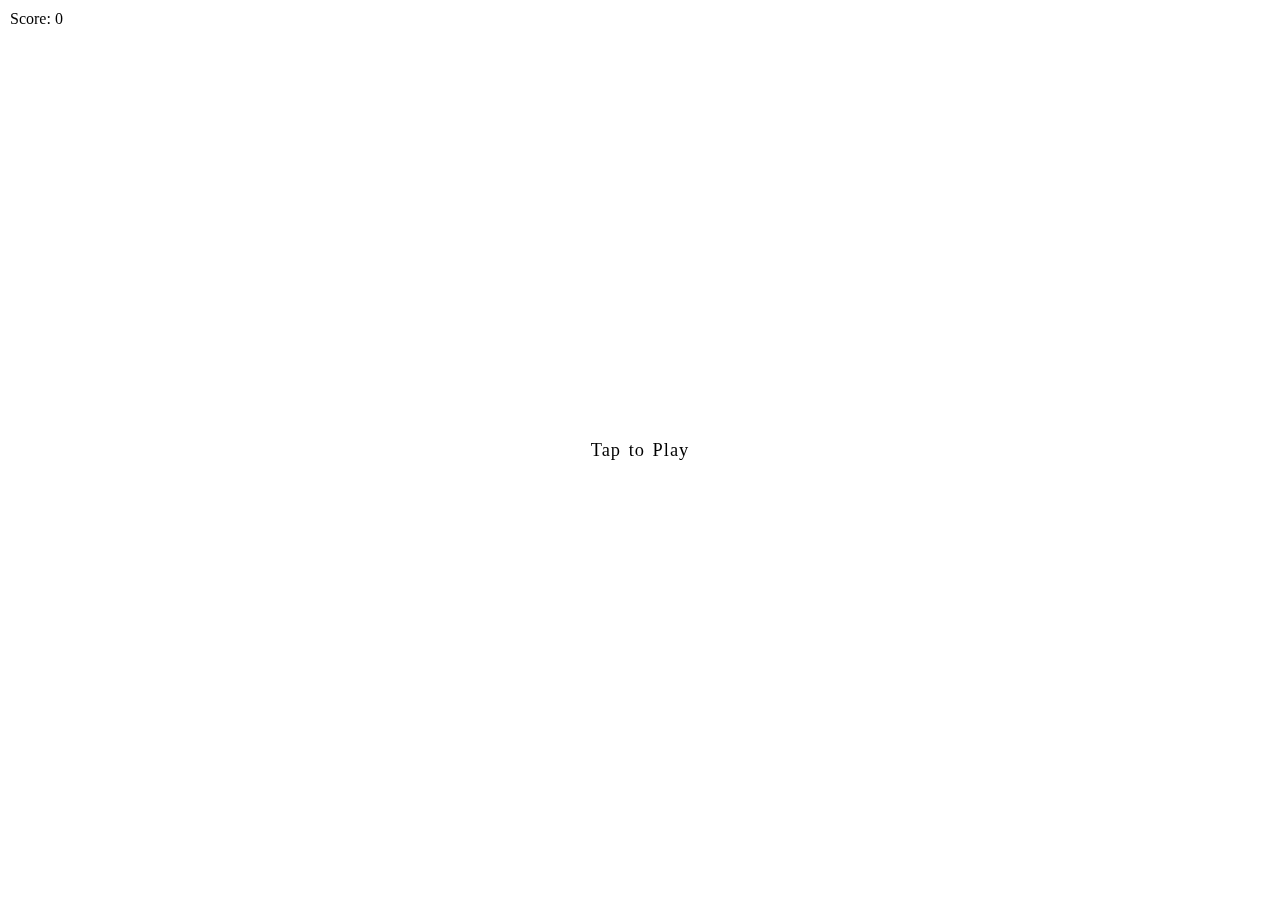
<file: index.html>
<!DOCTYPE html>
 <html>
    <head>
        <title> Flappy Bird </title>
        <link href="style.css" rel="stylesheet" type="text/css">
        <link rel="shortcut icon"  type="img/x-icon" href="FlappyBird.jpg">
    </head>
    <body>

  <script src="./Script.js"></script>

        <div id = "game"></div>
    </body>
 </html>
</file>
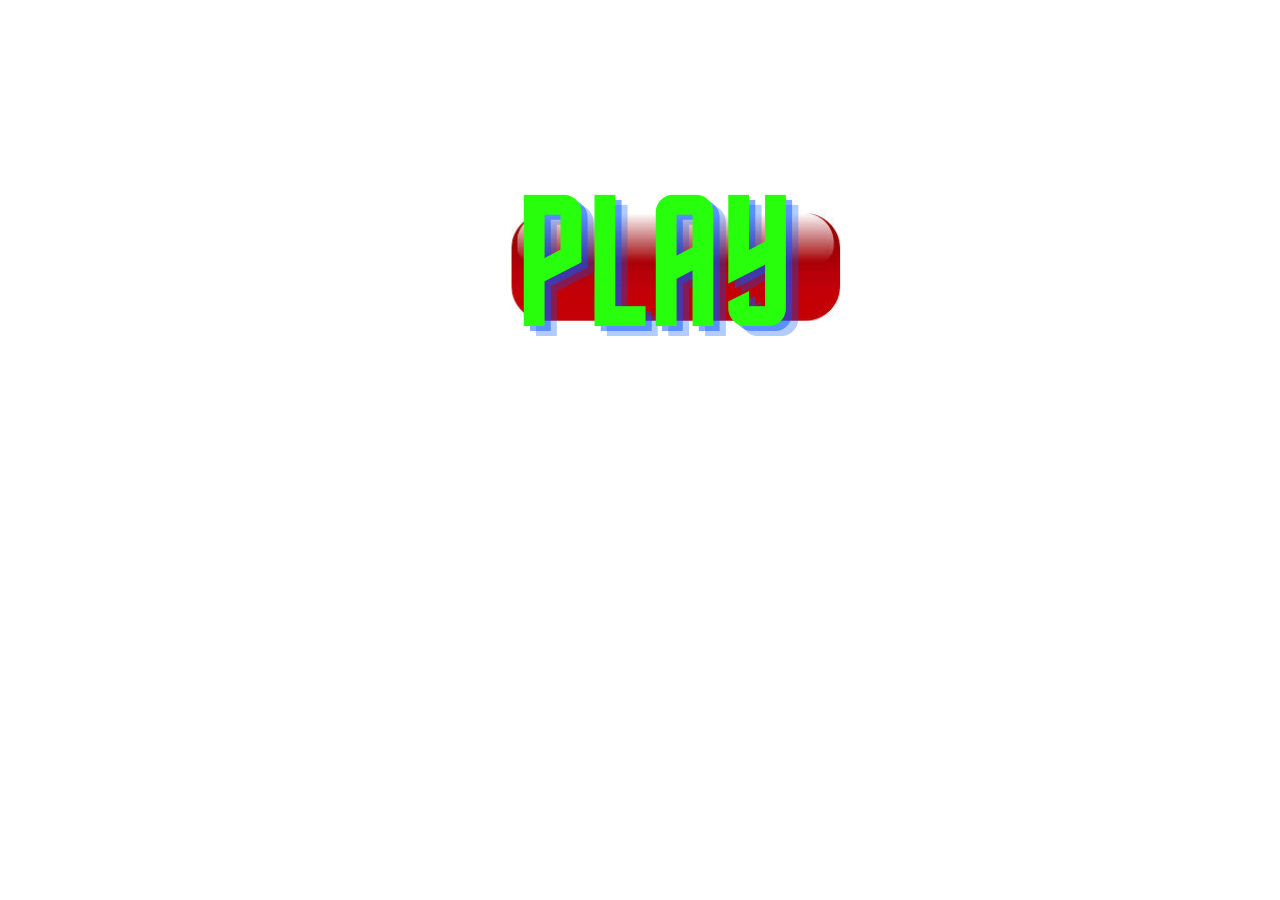
<file: index2.html>
<!DOCTYPE html>
<html lang="en">
<head>
	<meta charset="UTF-8">
	<meta name="viewport" content="width=device-width, initial-scale=1.0">
	<title>Flappy Bird</title>
	<link href="styles2.css" rel="stylesheet" type="text/css">
	<link rel="shortcut icon"  type="img/x-icon" href="FlappyBird.jpg">
</head>
<body>
	<div class="play"><a href="file:///C:/Users/isaac/Desktop/juego/index.html"><img src="play.png" alt=""></a></div>

</body>
</html>
</file>
<file: style.css>
body{
    user-select:none;
    -webkit-user-select:none;
 }

 #game{
    position:fixed;
    left:0; top:0;
    width:100%; height:100%;
    background:url("https://imgur.com/19GPbJd.jpg");
    background-size:cover;
    background-position:center;
 }

 #player{
    position:fixed;
    width:10vmin; height:8vmin;
    top:calc(50% - 5vmin); left:1em;
    background:url("https://imgur.com/vcK646j.jpg");
    background-size:cover;
    background-position:center;
    z-index:2;
    transition:transform 0.5s;
 }

 .topCloud{
    position:fixed;
    left:100%; top:0;
    width:25vmin; height:10em;
    background:linear-gradient(to right, #0f0, green, darkgreen 45%, darkgreen 65%, green, #0f0);
 }

 .bottomCloud{
    position:fixed;
    left:100%; bottom:0;
    width:25vmin; height:10em;
    background:linear-gradient(to right, #0f0, green, darkgreen 45%, darkgreen 65%, green, #0f0);
 }

 .bottomCloud::after{
    content:"";
    position:absolute;
    width:110%; height:2em;
    background:linear-gradient(135deg, darkgreen, #070);
    left:-5%; top:0;
    box-shadow:0 0 3px black;
 }

 .topCloud::after{
    content:"";
    position:absolute;
    width:110%; height:2em;
    background:linear-gradient(135deg, darkgreen, #070);
    left:-5%; bottom:0;
    box-shadow:0 0 3px black;
 }

 #score{
    position:absolute;
    left:10px; top:10px;
    width:auto; height:auto;
    z-index:2;
 }

 #playText{
    position:fixed;
    left:50%; top:50%;
    transform:translate(-50%, -50%);
    font-size:115%;
    letter-spacing:1px;
    word-spacing:2px;
    z-index:3;
    font-family: 3;
 }
</file>
<file: styles2.css>
.play{

   display: flex;
  justify-content: center;
}
</file>
